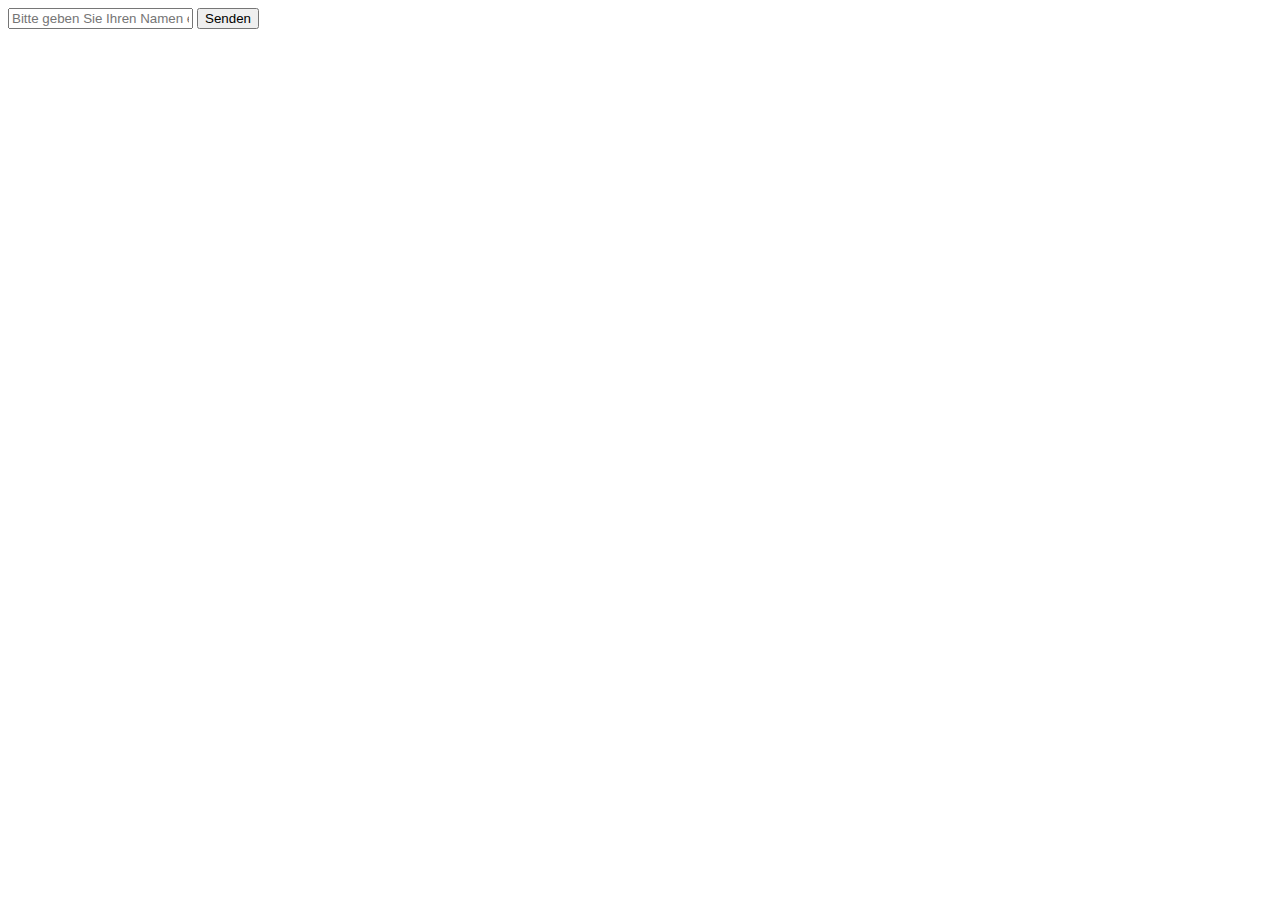
<file: templates/formular.html>
<!DOCTYPE html>
<html lang="en">
<head>
    <meta charset="UTF-8">
    <title>Formular</title>
</head>
<body>
<form method="POST">
    <input type="text" name="vorname" placeholder="Bitte geben Sie Ihren Namen ein">
    <button type="submit">Senden</button>
</form>


</body>
</html>
</file>
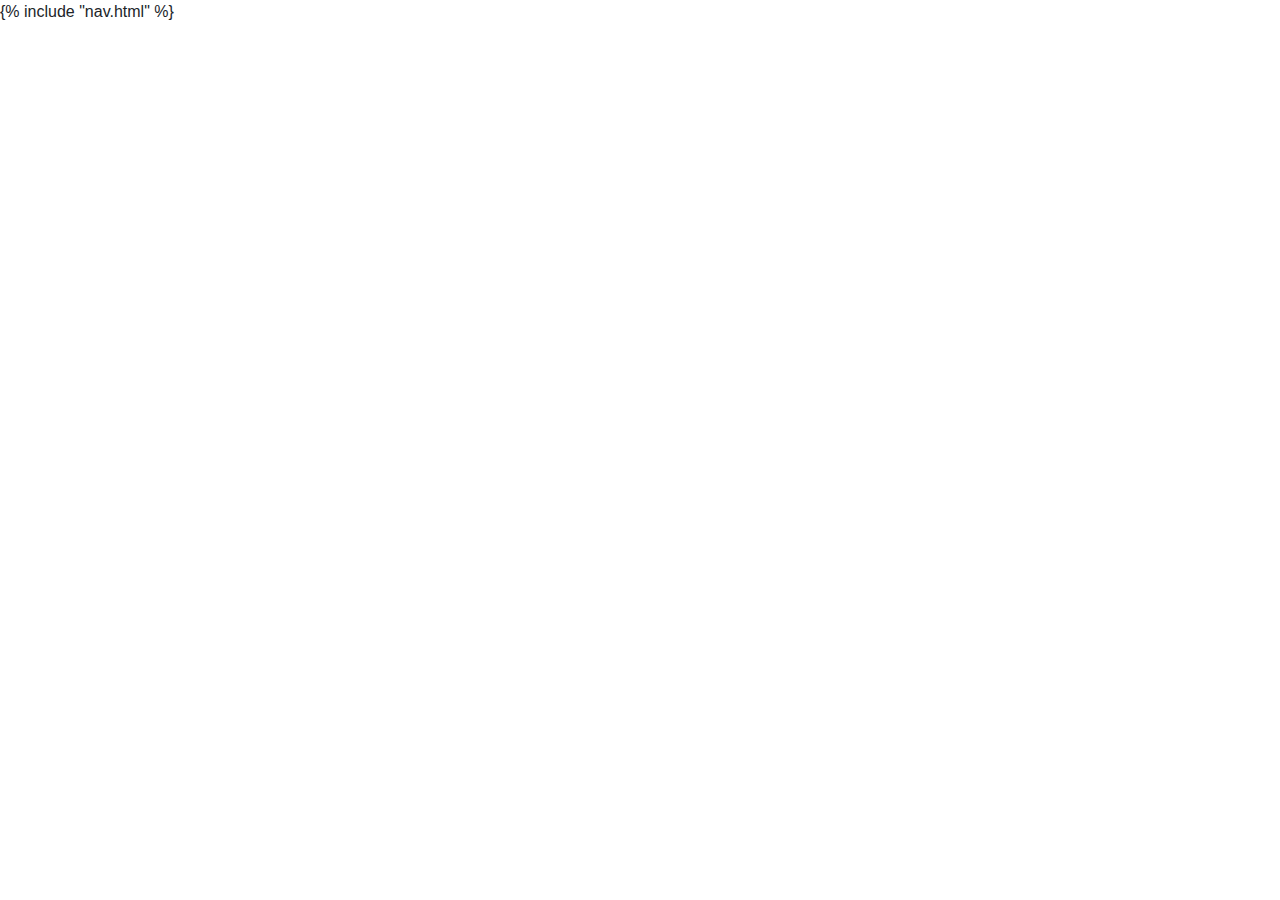
<file: templates/header.html>
<!DOCTYPE html>
<html lang="en">
<head>
    <meta charset="UTF-8">
    <meta name="viewport" content="width=device-width, initial-scale=1, shrink-to-fit=no">
    <link rel="stylesheet" href="https://maxcdn.bootstrapcdn.com/bootstrap/4.0.0/css/bootstrap.min.css" integrity="sha384-Gn5384xqQ1aoWXA+058RXPxPg6fy4IWvTNh0E263XmFcJlSAwiGgFAW/dAiS6JXm" crossorigin="anonymous">
    <link rel="stylesheet" href="https://cdn.jsdelivr.net/npm/bootstrap-icons@1.7.2/font/bootstrap-icons.css">
    <title>Notenrechner</title>
</head>
<body style="margin-bottom: 60px;">
{% include "nav.html" %}
</file>
